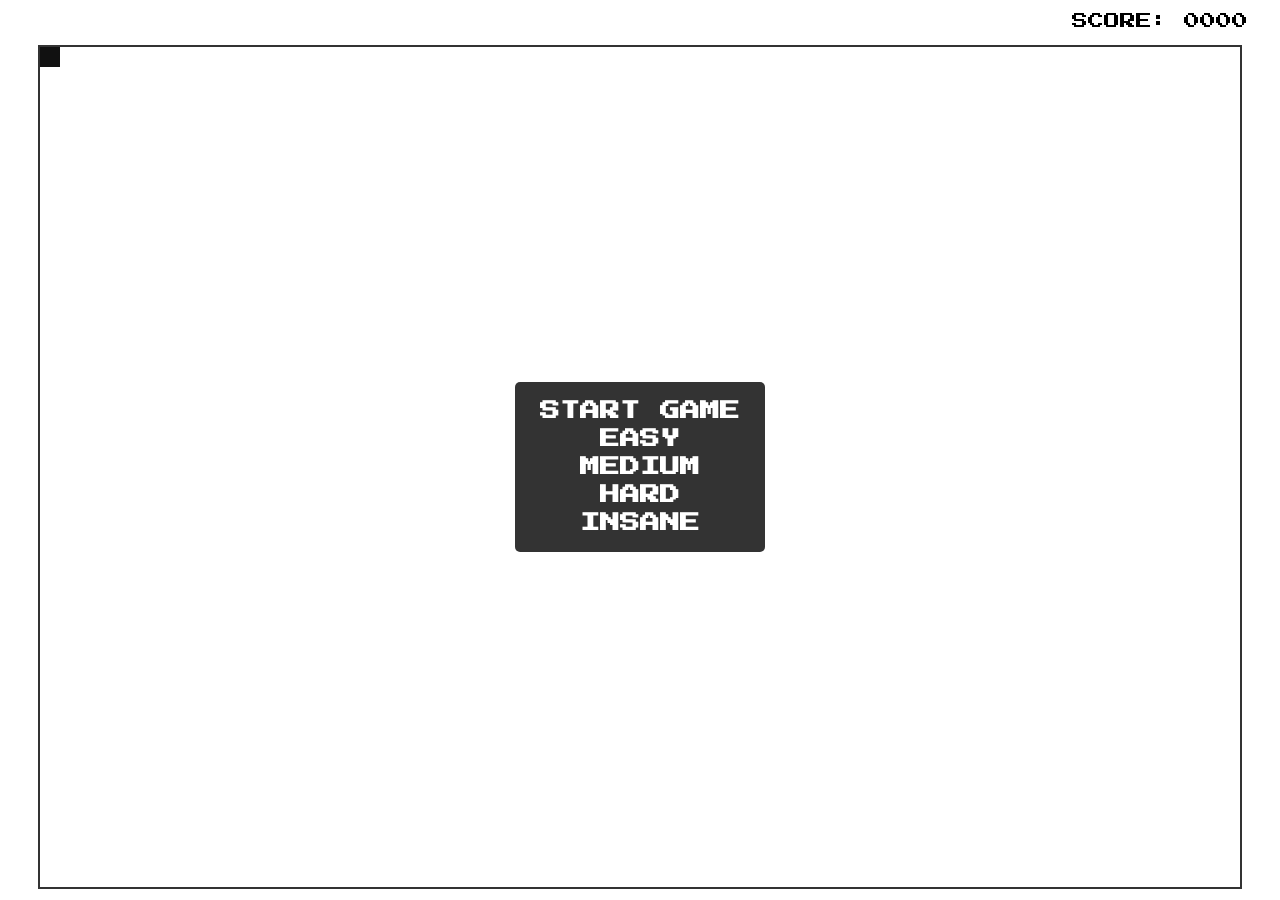
<file: index.html>
<!DOCTYPE html>
<html>
<head>
	<title>Snake Game</title>
	<link rel="stylesheet" type="text/css" href="./snake.css">
	<link href="https://fonts.googleapis.com/css?family=Press+Start+2P" rel="stylesheet">
</head>
<body>
	<div id="score-container">
		<div id="points">SCORE: 0000</div>
	</div>
	<div id="game-container">
		<div id="snake"></div>	
		<div id="start">
		<div id="starta">Start Game</div>
		<div class="b5" id="b1">Easy</div>
		<div class="b5" id="b2">Medium</div>
		<div class="b5" id="b3">Hard</div>
		<div class="b5" id="b4">Insane</div>
		</div>
		<div id="game-over">
			<div class="text">Game Over</div>
			<div id="restart">Restart <img src="./refresh-arrow.png"></div>
		</div>
		<div id="apple"></div>
	</div>
<script src="./snake.js" type="text/javascript" charset="utf-8"></script>
</body>
</html>
</file>
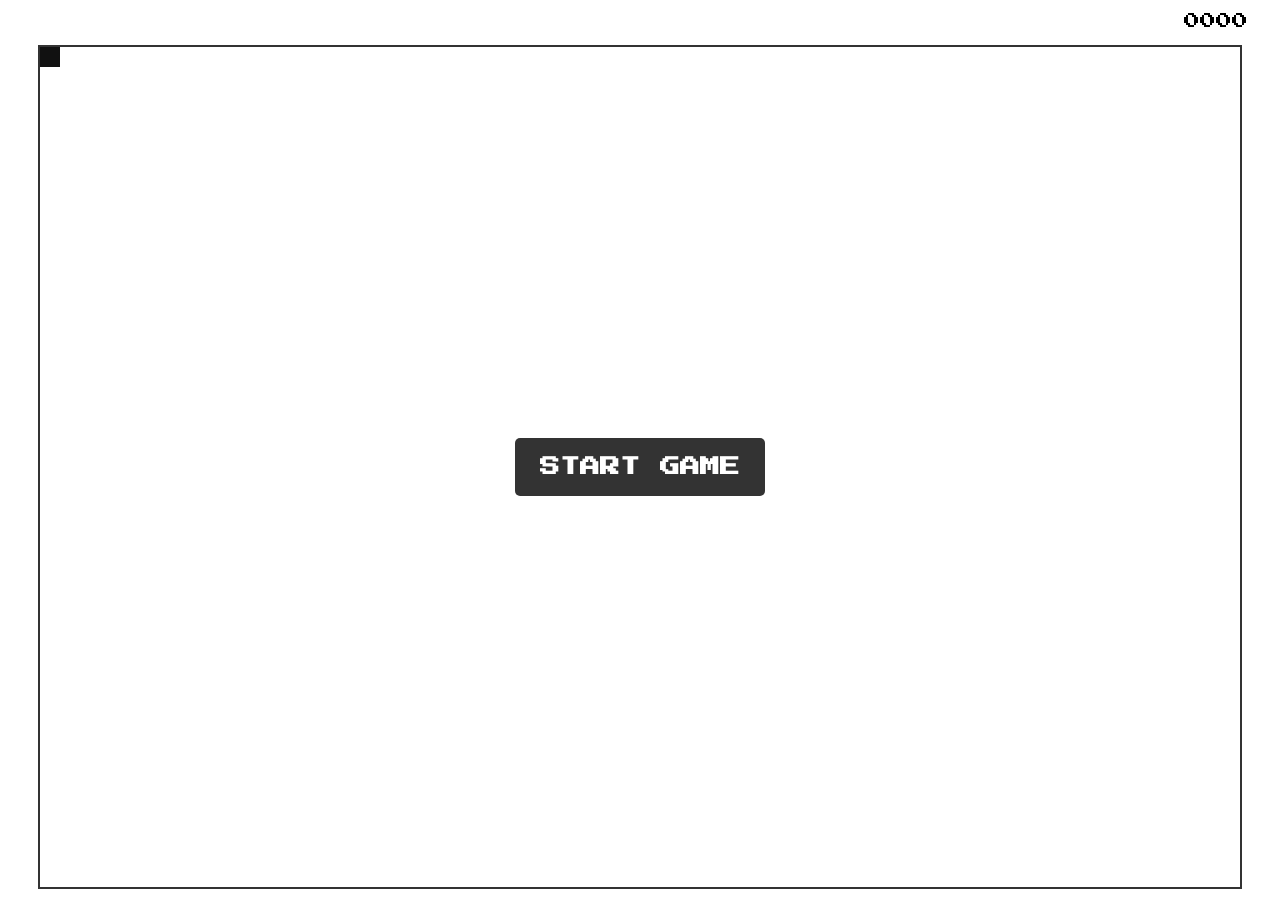
<file: snake.html>
<!DOCTYPE html>
<html>
<head>
	<title>Snake Game</title>
	<link rel="stylesheet" type="text/css" href="./snake.css">
	<link href="https://fonts.googleapis.com/css?family=Press+Start+2P" rel="stylesheet">
</head>
<body>
	<div id="score-container">
		<div id="points">0000</div>
	</div>
	<div id="game-container">
		<div id="snake"></div>	
		<div id="start">Start Game</div>
		<div id="game-over">
			<div class="text">Game Over</div>
			<div id="restart">Restart <img src="./refresh-arrow.png"></div>
		</div>
		<div id="apple"></div>
	</div>
<script src="./snake.js" type="text/javascript" charset="utf-8"></script>
</body>
</html>
</file>
<file: snake.css>
body {
	margin: 0;
	padding: 0;
	font-family: 'Press Start 2P', cursive;
	text-align: center;
}
#score-container {
	height: 5vh;
	width: 95%;
	margin: auto;
}
#points {
	float: right;
	padding-top: 13px;
}

.b5:hover{
	color: #00ff00;
}
#game-container {
	border: 2px solid #333;
	height: 95vh;
	width: 95%;
	position: relative;
	margin-left: auto;
	margin-right: auto;
}
#game-over {
	border: 2px solid #333;
	background-color: #000;
	position: absolute;
	top: 0;
	left: 0;
	right: 0;
	bottom: 0;
	display: none;
	flex-wrap: wrap;
	flex-direction: column;
	justify-content: center;
	align-items: center;
	text-transform: uppercase;
	color: #00ff00;
}
#game-over .text {
	margin-bottom: 20px;
}
#game-over #restart {
	padding: 15px 25px;
	border: 2px solid #00ff00;
	border-radius: 5px;
	cursor: pointer;
}
#game-over #restart img {
	height: 19px;
}
#snake {
	width: 20px;
	height: 20px;
	background-color: #111;
	position: absolute;
}
.tail {
	width: 20px;
	height: 20px;
	background-color: #111;
	position: absolute;
}
#apple {
	width: 20px;
	height: 20px;
	position: absolute;
	display: none;
	background-size: contain;
}
#start {
	padding: 15px 25px;
	line-height: 28px;
	text-transform: uppercase;
	background: #333;
	border-radius: 5px;
	color: #fff;
	font-size: 20px;
	font-weight: bold;
	display: inline-block;
	position: absolute;
	top: 50%;
	left: 50%;
	transform: translate3d(-50%, -50%, 0);
	cursor: pointer;
}
</file>
